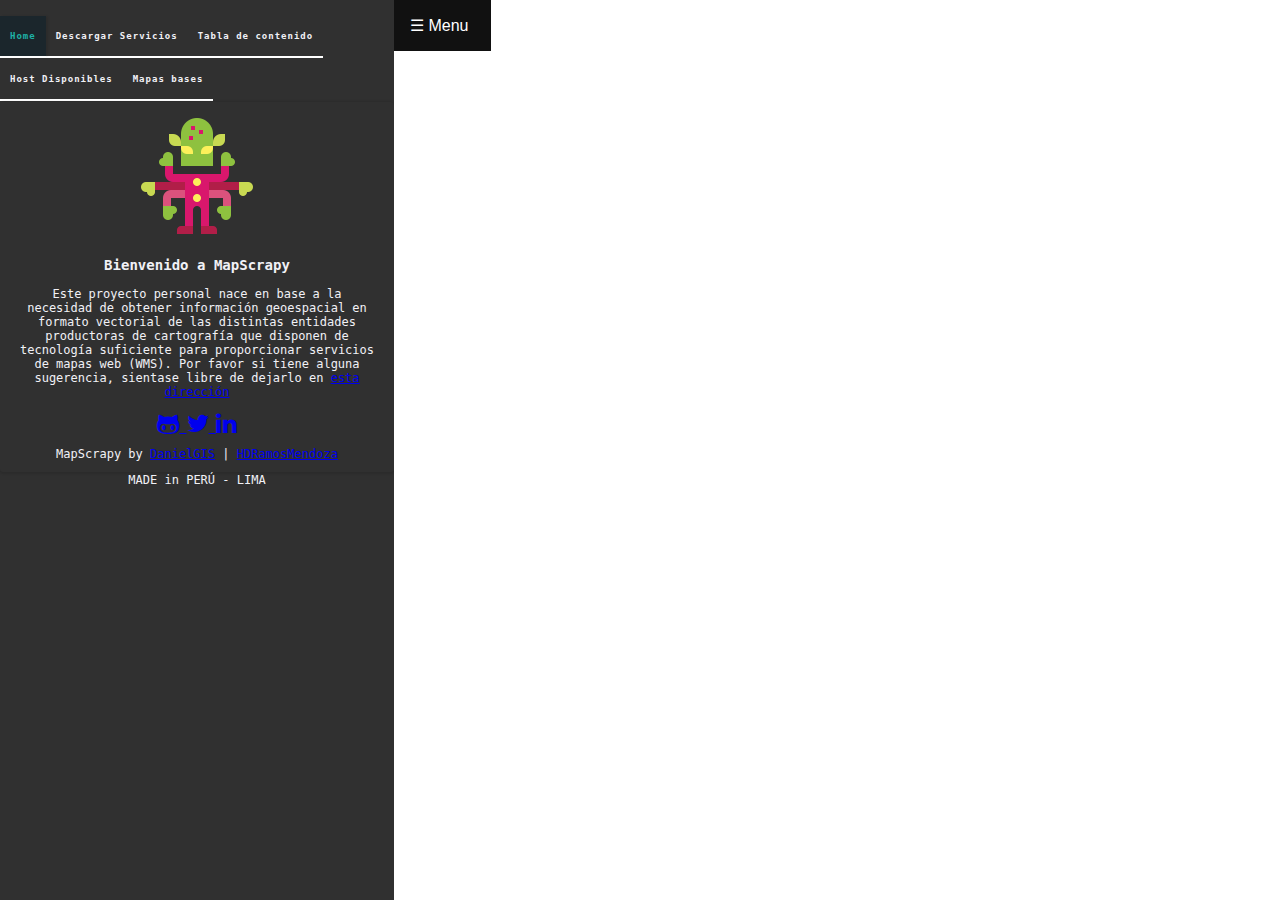
<file: development/index.html>
<!DOCTYPE html>
<html lang="es">
    <head>
        <!--<meta charset="UTF-8">-->
        
        <!-- TITLE -->
        <title>MapScrapy</title>
        
        <!-- META -->
        <meta name="viewport"    content="width=device-width, initial-scale=1, maximum-scale=1"/>
        <meta name="description" content="Descripci�n de la WEB"/>

        <!-- ICON -->
        <link rel="icon"       type="image/png" href="./img/monster-truck.png"/>
        
        <!-- CSS - API ESRI -->        
        <link rel="stylesheet" type="text/css" href="https://js.arcgis.com/3.24/esri/css/esri.css">
        <link rel="stylesheet" type="text/css" href="https://js.arcgis.com/3.24/dijit/themes/claro/claro.css">

        <!-- CSS - FontAwesome -->
        <link rel="stylesheet" type="text/css" href="https://cdnjs.cloudflare.com/ajax/libs/font-awesome/4.7.0/css/font-awesome.min.css"/>
        
        <!-- CSS -->
        <link rel="stylesheet" type="text/css" href="./css/menu-lateral.css"/>
        <link rel="stylesheet" type="text/css" href="./css/tab.css"/>
        <link rel="stylesheet" type="text/css" href="./css/map.css"/>
        <link rel="stylesheet" type="text/css" href="./css/basemap.css"/>
        <link rel="stylesheet" type="text/css" href="./css/form.css"/>

        <link rel="stylesheet" type="text/css" href="./css/list-layer.css"/>
        
        <!-- JS - Google Analytics -->
        <!--
        <script async src="https://www.googletagmanager.com/gtag/js?id=UA-162172110-1"></script>
        <script>
          window.dataLayer = window.dataLayer || [];
          function gtag(){dataLayer.push(arguments);}
          gtag('js', new Date());

          gtag('config', 'UA-162172110-1');
        </script>
        -->
    </head>
    <body class="claro">
        <input type="checkbox" id="abrir-cerrar" name="abrir-cerrar" value="">
        <label for="abrir-cerrar">&#9776;
            <span class="abrir" id="abrir">Menu</span>
            <span class="cerrar">Menu</span>
        </label>

        <!-- BEGIN - Sidebar -->
        <section id="sidebar" class="sidebar">
            <article class="tabs">

                <input id="tab-1" type="radio" name="radio-set" class="tab-selector-1" checked="checked" />
                <label class="label" for="tab-1">Home</label>

                <input id="tab-2" type="radio" name="radio-set" class="tab-selector-2" />
                <label class="label" for="tab-2">Descargar Servicios</label>

                <input id="tab-3" type="radio" name="radio-set" class="tab-selector-3" />
                <label class="label" for="tab-3">Tabla de contenido</label>

                <input id="tab-4" type="radio" name="radio-set" class="tab-selector-4" />
                <label class="label" for="tab-4">Host Disponibles</label>

                <input id="tab-5" type="radio" name="radio-set" class="tab-selector-5" />
                <label class="label" for="tab-5">Mapas bases</label>

                <div class="clear-shadow"></div>

                <div class="content">
                    <div class="content-1">
                        <!--Tu contenido 1-->
                        <img src="./img/monster-truck.png" alt="Logo de MapScrapy" />
                        <h3>Bienvenido a MapScrapy</h3>
                        <p>
                            Este proyecto personal nace en base a la necesidad de obtener informaci�n geoespacial en formato vectorial
                            de las distintas entidades productoras de cartograf�a que disponen de tecnolog�a suficiente para proporcionar
                            servicios de mapas web (WMS).
                            Por favor si tiene alguna sugerencia, sientase libre de dejarlo en <a href="https://github.com/danielgis/mapscrapy/issues/1" target="blank">esta direcci�n<a>
                        </p>
                        
                            <a href="https://github.com/danielgis" target="blank">
                                <i class="fa fa-github-alt fa-2x"></i>
                            </a>
                            <a href="https://twitter.com/daniela92295460" target="blank">
                                <i class="fa fa-twitter fa-2x"></i>
                            </a>
                            <a href="https://www.linkedin.com/in/danielgis" target="blank">
                                <i class="fa fa-linkedin fa-2x"></i>
                            </a>
                        
                        
                            <p>
                                MapScrapy by 
                                <a href="https://danielgis.github.io" target="blank">DanielGIS</a> | 
                                <a href="https://hdramosmendoza.github.io/Perfil-Profesional/" target="blank">HDRamosMendoza</a>
                            </p>
                            <p>
                                MADE in PER� - LIMA
                            </p>
                        
                    </div>
                    <div class="content-2">
                        <!--Tu contenido 2-->

                        <form class="form-services">

                            <h1>
                                <center><u>Descargar servicios</u></center>
                            </h1>

                            <div>
                                <label class="subTitle" for="ID_Tipo">
                                    1. Seleccione tipo de servicio:
                                </label>
                                <select id="ID_Tipo" name="deporte">
                                    <option value="">SELECCIONE SERVICIO</option>
                                    <option value="MAPSERVER" selected="selected">MAPSERVER</option>
                                    <option value="WMS" disabled>WMS</option>
                                </select>
                            </div>
                            
                            <div>
                                <label class="subTitle" for="ID_Servicio">
                                    2. Ingrese servicio (URL):
                                </label>
                                <input id="ID_Servicio" type="text" placeholder="Ingrese servicio - URL" value="https://www.idep.gob.pe/geoportal/rest/services/DATOS_GEOESPACIALES/L%C3%8DMITES/MapServer/5">
                            </div>
                            
                            <div class="group-button">
                                <button id="ID_Limpiar" class="btn is-outlined" type="button">
                                    <i class="fa fa-eraser" aria-hidden="true"></i>
                                    Limpiar 1 y 2
                                </button>
                                <button id="ID_Cargar" class="btn is-link" type="button">
                                    <i class="fa fa-upload" aria-hidden="true"></i>
                                    Cargar
                                </button>
                            </div>

                            <div>
                                <label class="subTitle">
                                    3. Dibujar el grafico del �rea de inter�s el cual debe contener los elementos a extraer:
                                </label>
                            </div>
                            
                            <div>
                                <fieldset>
                                    <div class="polygon" title="Pol�gono" data-graphics="polygon" onclick="window.activeTool(this)"></div>
                                    <div class="dot" title="C�rculo" data-graphics="circle" onclick="window.activeTool(this)"></div>
                                    <div class="oval" title="Ovalo" data-graphics="ellipse"></div>
                                </fieldset>
                                <br>
                                <button type="button" id="ID_Borrar" class="btn btn-full is-outlined" data-graphics="delete" onclick="window.activeTool(this)">
                                    <i class="fa fa-trash" aria-hidden="true"></i>
                                    Borrar gr�fico
                                </button>
                            </div>                            
                            
                            <div>
                                <label class="subTitle">
                                    4. Se listara la(s) capa(s) activa(s) de la '<strong>Tabla de contenido</strong>' a descargar. Seleccione las capas a descargar:
                                </label>
                            </div>

                            <hr>

                            <div class="list-layer">
                                <nav>
                                    <ul class="list-content">
                                        <li>  
                                            <input  type="checkbox" 
                                                    class="mostrar-menu" 
                                                    id="layerRamos">
                                            <label  for="layerRamos" 
                                                    class="ampliar">
                                            </label>
                                            <input  type="checkbox" 
                                                    id="layerNameMendoza" 
                                                    data-item='layer'>
                                            <label for="layerNameMendoza">
                                              Nombre
                                            </label>
                                            <p>Fuente: ....</p>
                                            <ul class="nivel-03">
                                                <li><p>** Legenda en proceso ...</p></li>
                                            </ul>
                                        </li>
                                    </ul>
                                </nav>
                            </div>
                            
                            <hr>

                            <div class="group-button">    
                                <button type="button" id="ID_Borrar" class="btn is-outlined" data-graphics="delete" onclick="window.activeTool(this)">
                                    <i class="fa fa-minus-circle" aria-hidden="true"></i>
                                    Limpiar
                                </button>
                                <button type="button" id="ID_Descargar" class="btn is-link">
                                    <i class="fa fa-arrow-circle-o-down" aria-hidden="true"></i>
                                    Descargar
                                </button>
                            </div>
                            
                        </form>
                        
                    </div>
                    <div class="content-3">
                        <!-- Tu contenido 3 -->
                        <h1>
                            <center><u>Tabla de Contenido</u></center>
                        </h1>
                        <hr>
                        <div class="list-layer">
                            <nav>
                                <ul class="list-content" id="listLayerDynamic">
                                </ul>
                            </nav>
                        </div>
                        <hr>
                        <div class="list-layer">
                            <nav>
                                <ul class="list-content" id="listLayerContent">
                                </ul>
                            </nav>
                        </div>
                        <hr>
                    </div>
                    <div class="content-4">
                        <!-- Tu contenido 4 -->
                        <h1>
                            <center><u>Host disponibles</u></center>
                        </h1>
                    </div>
                    <div class="content-5">
                        <!-- Tu contenido 5 -->
                        <h1>
                            <center><u>Mapas bases</u></center>
                        </h1>
                        <!-- WIDGET - Basemap -->
                        <section id="WidgetBasemap" data-dojo-type="WidgetBasemap">
                        </section>
                    </div>
                </div>
            </article>
        </section>
        <!-- END - Sidebar -->

        <!-- BEGIN - Map -->
        <section id="map">
            <div id="HomeButton"></div>
            <div id="LocateButton"></div>
        </section>
        <!-- END - Map -->

    </body>

    <!-- JS - Config DOJO -->
    <!--<script src='./js/dojoConfig.js'></script>-->
    
    <!-- Set Dojo configuration, load Dojo. -->
    <script type="text/javascript">
        var dojoConfig = {
            async: true,
            parseOnLoad: false,
            packages: [
                {
                    name:"js",
                    location: location.pathname.replace(/\/[^/]+$/, "") + "/js"
                }
            ]
            /*paths: {
                js: location.pathname.replace(/\/[^/]+$/, "") + "/js" 
            }*/
        };
    </script>
    
    <!-- JS - API ESRI -->
    <script type="text/javascript" src="https://js.arcgis.com/3.23/"></script>

    <!-- JS -->
    <script type="text/javascript" src='./js/map.js'></script>
    <script type="text/javascript" type="text/javascript">
        document.getElementById("abrir").click();
    </script>
    
</html>
</file>
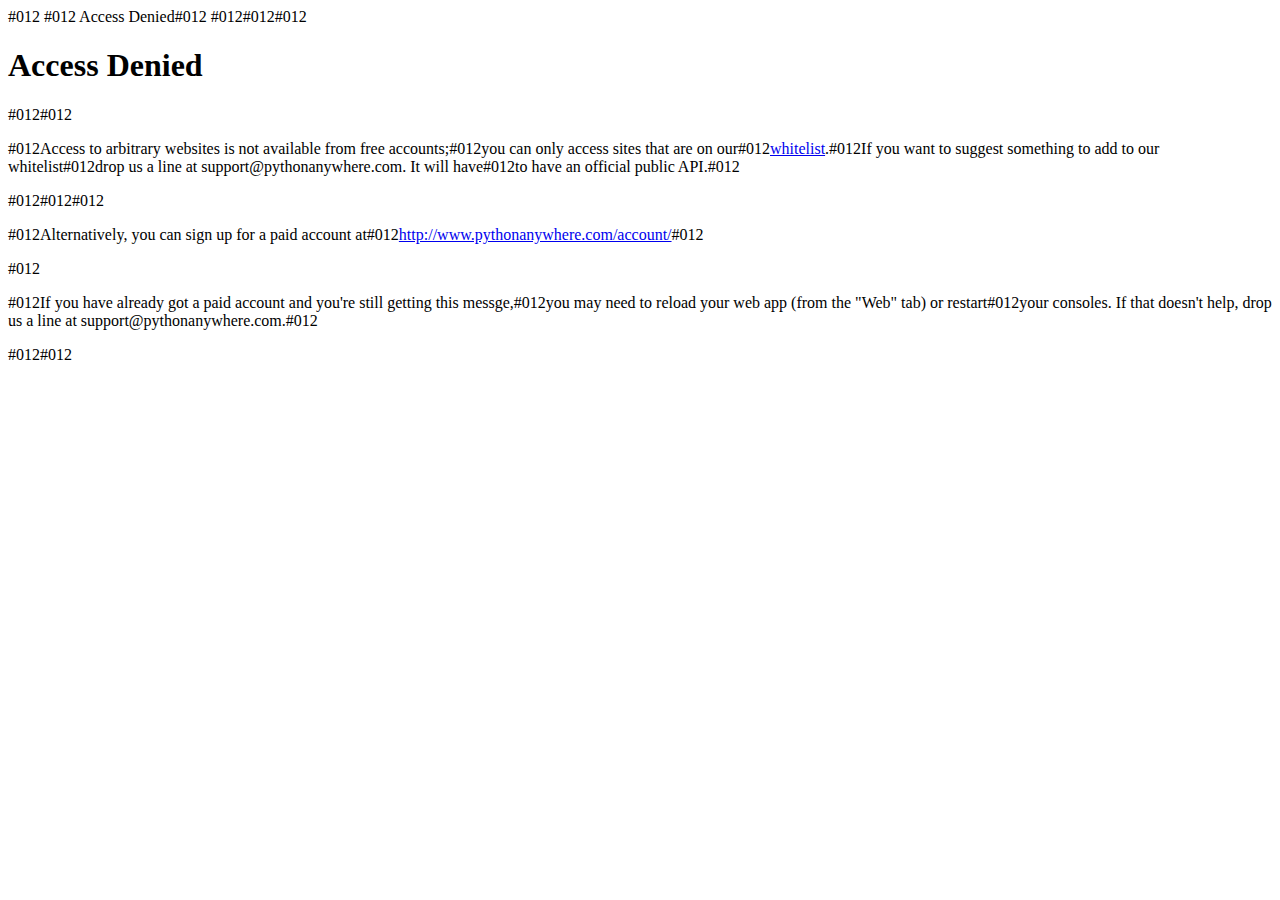
<file: static/js/response.html>
<HTML>#012  <HEAD>#012     Access Denied#012  </HEAD>#012<BODY>#012#012<h1>Access Denied</h1>#012#012<p>#012Access to arbitrary websites is not available from free accounts;#012you can only access sites that are on our#012<a href="http://www.pythonanywhere.com/whitelist">whitelist</a>.#012If you want to suggest something to add to our whitelist#012drop us a line at support@pythonanywhere.com.  It will have#012to have an official public API.#012</p>#012#012#012<p>#012Alternatively, you can sign up for a paid account at#012<a href="http://www.pythonanywhere.com/account/">http://www.pythonanywhere.com/account/</a>#012</p>#012<p>#012If you have already got a paid account and you're still getting this messge,#012you may need to reload your web app (from the "Web" tab) or restart#012your consoles.  If that doesn't help, drop us a line at support@pythonanywhere.com.#012</p>#012#012</BODY>
</file>
<file: development/css/menu-lateral.css>
header {
    background:#333;
    color:#eee;
    width:100%;
}

input#abrir-cerrar {
    visibility:hidden;
    position: absolute;
    top: -9999px;
}


label[for="abrir-cerrar"] {
    cursor:pointer;
    padding: 1rem;
    background-color:#111111;
    color:#fff;
    display:inline-block;
    width: 65px;
    position: relative;
    z-index: 500;
}

.cerrar {
    display:none;
}

#sidebar {
    width:0;
    font-family: "Lucida Console", Monaco, monospace;
    color: #f1f1f6;
    font-size: 12px;
}

#map {
    margin-left:0;
}

input#abrir-cerrar:checked ~ #sidebar {
    width:394px;
}

input#abrir-cerrar:checked + label[for="abrir-cerrar"], input#abrir-cerrar:checked ~ #map {
    margin-left:394px;
    transition: margin-left .4s;
}

input#abrir-cerrar:checked + label[for="abrir-cerrar"] .cerrar {
    display:inline;
}

input#abrir-cerrar:checked + label[for="abrir-cerrar"] .abrir {
    display:none;
}

.sidebar {
    position: fixed;
    height: 100%;
    width: 0;
    top: 0;
    left: 0;
    z-index: 1;       
    background-color: #303030;
    overflow-x: hidden;
    transition: 0.4s;
    padding: 1rem 0;
    box-sizing:border-box;
}

.sidebar .boton-cerrar {
    position: absolute;
    top: 0.5rem;
    right: 1rem;
    font-size: 2rem;
    display: block;
    padding: 0;
    line-height: 1.5rem;
    margin: 0;
    height: 32px;
    width: 32px;
    text-align: center;
    vertical-align: top;
}

#map {
    transition: margin-left .4s;
    padding: 0.5rem;
}

.abrir-cerrar {
    color: #2E88C7;
    font-size:1rem;   
}
</file>
<file: development/css/tab.css>
.tabs {
    position: relative;
    margin: 0px auto;
    width: 100%;
}

.tabs input[name="radio-set"] {
    position: absolute;
    z-index: 1000;
    width: 120px;
    height: 40px;
    left: 0px;
    top: 0px;
    -ms-filter:"progid:DXImageTransform.Microsoft.Alpha(Opacity=100)";
    opacity: 0;
    filter: alpha(opacity=0);
    cursor: pointer;
    display: none;
}

.tabs input#tab-2{
    left: 120px;
}

.tabs input#tab-3{
    left: 240px;
}

.tabs input#tab-4{
    left: 360px;
}

.tabs label.label {
    font-size: 9px;
    line-height: 40px;
    height: 40px;
    position: relative;
    padding: 0 10px;
    float: left;
    font-weight: bold;
    display: block;
    color: #f1f1f6;
    letter-spacing: 1px;
    text-align: center;
    margin-bottom: 3px;
}

.tabs label.label:after {
    content: '';
    background: #fff;
    position: absolute;
    bottom: -2px;
    left: 0;
    width: 100%;
    height: 2px;
    display: block;
}

.tabs input:hover + label.label {
    background: #0F4C75;
    color: white;
}

.tabs label.label:first-of-type {
    z-index: 4;
    box-shadow: 2px 0 2px rgba(0,0,0,0.1);
}

.tab-label-2 {
    z-index: 4;
}

.tab-label-3 {
    z-index: 2;
}

.tab-label-4 {
    z-index: 2;
}

.tab-label-5 {
    z-index: 1;
}

.tabs input:checked + label {
    background: #1b262c;
    color: #1eb2a6;
    z-index: 6;
}
/*0F4C75*/

.clear-shadow {
    clear: both;
}

.content {
    background-color: #303030;
    position: relative;
    width: 100%;
    height: 370px;
    z-index: 5;
    box-shadow: 0 -2px 3px -2px rgba(0,0,0,0.2), 0 2px 2px rgba(0,0,0,0.1);
    border-radius: 0 3px 3px 3px;
}

.content-1 {
    text-align: center;
}

.content div.content-1,
.content div.content-2,
.content div.content-3,
.content div.content-4,
.content div.content-5 {
    position: absolute;
    top: 0;
    left: 0;
    padding: 10px 20px;
    z-index: 1;
    opacity: 0;

    -webkit-transition: opacity linear 0.1s;
    -moz-transition: opacity linear 0.1s;
    -o-transition: opacity linear 0.1s;
    -ms-transition: opacity linear 0.1s;
    transition: opacity linear 0.1s;
}

.tabs input.tab-selector-1:checked ~ .content .content-1,
.tabs input.tab-selector-2:checked ~ .content .content-2,
.tabs input.tab-selector-3:checked ~ .content .content-3,
.tabs input.tab-selector-4:checked ~ .content .content-4,
.tabs input.tab-selector-5:checked ~ .content .content-5 {
    z-index: 100;
    -ms-filter:"progid:DXImageTransform.Microsoft.Alpha(Opacity=100)";
    filter: alpha(opacity=100);
    opacity: 1;

    -webkit-transition: opacity ease-out 0.2s 0.1s;
    -moz-transition: opacity ease-out 0.2s 0.1s;
    -o-transition: opacity ease-out 0.2s 0.1s;
    -ms-transition: opacity ease-out 0.2s 0.1s;
    transition: opacity ease-out 0.2s 0.1s;
}
</file>
<file: development/css/map.css>
html,
body,
#map {
    height: 100%;
    padding: 0;
}

html,
body{
	width: 100%;
	margin: 0;
	font-family: "Segoe UI", sans-serif;
}

#map {
	margin-top: -53px !important;
	position: relative;
	left: 0;
	right: 0;
	bottom: 0;
	top: 0;
	
}

/* BUTTON - Home */
#HomeButton {
  	position: absolute;
  	top: 10px;
  	right: 10px;
  	z-index: 50;
}

#LocateButton {
  	position: absolute;
  	top: 50px;
  	right: 10px;
  	z-index: 50;
}

#BasemapGallery {
	height: 100%;
	overflow:auto;
	width: 100%;
}
</file>
<file: development/css/basemap.css>
/* Zoom IN | OUT */
.esriSimpleSliderTL {
	top: 60px;
    left: 10px;
}

.esriBasemapGalleryNode {
    width: 90px;
}
</file>
<file: development/css/form.css>
.form-services  div {
  margin-bottom: 10px;
}

.form-services select,
.form-services .subTitle,
.form-services input[type="text"] {
  width: 100%;
  border: 0;
  padding: 0; 
}

.form-services .subTitle {
  line-height: 25px;
}

.form-services select,
.form-services input[type="text"] {
  height: 27px;
  text-indent: 20px;
}

.form-services .group-button .btn{
  text-align:center;
  width: 48.5%;
  margin-top: 10px;
}

.form-services .is-outlined {
  background-color: white;
  color: #0F4C75 !important;
}

.form-services .is-outlined:hover {
  background-color: rgba(15,76,117,1);
  color: white !important;
}

.form-services .is-link {
  background-color: rgba(15,76,117,0.5);
}

.form-services .is-link:hover {
  background-color: rgba(15,76,117,1);
}
/*
  rgba(15,76,117,1);
  #0F4C75
  */
.form-services .btn {
  border: 2px solid rgba(15,76,117,1);
  color: #FFFFFF;
  cursor: pointer;
  display: inline-block;
  font-size: 12px;
  font-weight: bold;
  min-width: 70px;
  height: 27px;
  padding: 0 15px;
  text-align: center;
  overflow: hidden;
  vertical-align: middle;
}
.form-services .btn-full {
  width: 100% !important;
}


.form-services fieldset {
  padding: 7px 7px 3px 7px;
  margin: 0;
  text-align: center;
}

.form-services fieldset div {
  background-color: rgba(15,76,117,0.5) !important;
  border: 1px solid rgba(15,76,117,1);
  display: inline-block;
  cursor: pointer;
  height: 40px;
  margin: 0;
  width: 31%;
}

.form-services fieldset div.polygon:hover,
.form-services fieldset div.dot:hover,
.form-services fieldset div.oval:hover {
  background-color: rgba(15,76,117,1);
  border: 1px solid white;
}

.form-services fieldset div.polygon {
  background: url("../img/polygon.png") no-repeat 50% 50%;
}

.form-services fieldset div.dot {
  background: url("../img/dot.png") no-repeat 50% 50%;
}

.form-services fieldset div.oval {
  background: url("../img/oval.png") no-repeat 50% 50%;
}
</file>
<file: development/css/list-layer.css>
.list-layer nav
{
  margin: 0 auto;
  width: 100%;
}

.list-layer .list-content .mostrar-menu:not(:checked) ~ ul
{
  opacity:0.5;
  height: 1px;
  overflow: hidden;
  margin-top: 4px;
}

.list-layer .list-content .mostrar-menu:checked ~ ul
{  
  opacity:1;
  height: auto;
  overflow: hidden;
}

.list-layer .list-content .link,
.list-layer .list-content .link:link,
.list-layer .list-content .link:visited
{
  color: white;
  display: block;
  margin: 0 auto;
  text-align: center;
}

.list-layer .list-content ul
{
  padding: 0 0 0 0.5rem;
}

.list-layer .list-content li
{
  list-style: none;
  padding:0.5rem;
  padding-top: 4px;
  padding-left: 0;
  padding-right: 0;
  padding-bottom: 0;
}

.list-layer .list-content .nivel-04>li
{
  padding-bottom:.5rem;
}

.list-layer .list-content
{
  background-color: #1b262c;
  max-width: 100%;
  border-radius: 0.2rem;
  margin: 0; 
  padding-left: 3px;
}

.list-layer .list-content input[type="checkbox"] {
  margin:3px 0px;
}

.list-layer .list-content label:hover {
  color:orange;
}

.list-layer .list-content label:nth-child(4) {
  padding-top:4px;
}

.list-layer .list-content input,
.list-layer .list-content label {
  display:inline-block;
  vertical-align:top;
  cursor:pointer;
}


.list-layer .list-content p {
  font-size: 11px;
  margin: 2px 0 0 0;
}

.list-layer .list-content p,
.list-layer .list-content .nivel-02 {
  padding-left: 34px;
}
.list-layer .list-content .nivel-03 {
  padding-left: 30px;
}
/*
.list-layer .list-content .nivel-02 {background-color: #1b262c;}
.list-layer .list-content .nivel-03 {background-color: Turquoise;}
.list-layer .list-content .nivel-04 {background-color: Aquamarine;}
*/


.list-layer .list-content .mostrar-menu
{
  display: none;
}

.list-layer .list-content .ampliar:after
{
  content:'+ ';
  display: inline-block;
  font-weight: light;
  border: rgba(255,255,255,.5) solid 1px;
  padding: 0 0.5rem;
  font-size: 16px !important;
}

.list-layer .list-content .nivel-03 .ampliar:after
{
  color: teal;
}

.list-layer .list-content .mostrar-menu:checked ~ .ampliar:after
{
  content:'-';
}

/* Estilos de boton de eliminación */
.list-layer .is-link {
  background-color: rgba(15,76,117,0.5);
}

.list-layer .is-link:hover {
  background-color: rgba(15,76,117,1);
}

.list-layer .btn {
  border: 2px solid rgba(15,76,117,1);
  color: #FFFFFF;
  cursor: pointer;
  display: inline-block;
  font-size: 12px;
  font-weight: bold;
  min-width: 70px;
  
  padding: 0 15px;
  text-align: center;
  overflow: hidden;
  vertical-align: middle;
}
</file>
